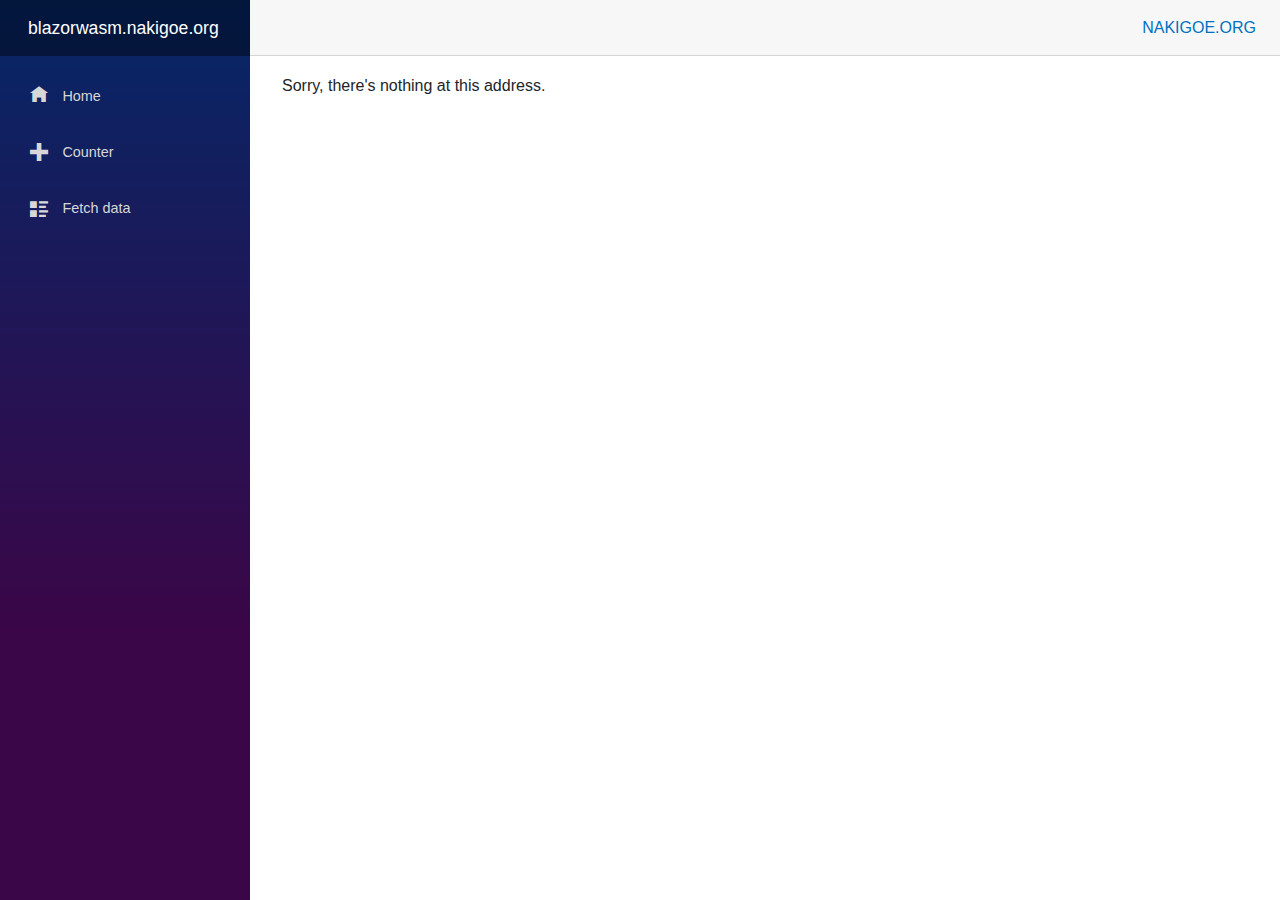
<file: index.html>
<!DOCTYPE html><html lang="en"><head>
    <script src="https://www.w3counter.com/tracker.js?id=142905"></script>
    <meta charset="utf-8"/>
    <meta name="viewport" content="width=device-width, initial-scale=1.0, maximum-scale=5.0"/>
    <title>Blazor WebAssembly .NET 8 Starting Template</title>
    <meta name="description" content="Blazor WebAssembly .NET 7 production-ready starting template, coming from GitHub Actions and Vercel. Compression, linking, pre-rendering and analytics enabled."/>
    <base href="/"/>
    <link href="css/styles.css" rel="stylesheet"/><!-- GLOBAL user defined styles go into that file -->
    <link href="css/bootstrap/bootstrap.min.css" rel="stylesheet"/>
    <link href="css/app.css" rel="stylesheet"/>
    <link href="nakigoe.styles.css" rel="stylesheet"/>
    <link rel="image_src" href="https://nakigoe.org/_SRC/nakigoe-academy-night-2048.jpg" type="image/jpeg"/>
    <meta name="image_width" content="2048"/>
    <meta name="image_height" content="2048"/>
    <meta property="og:image:secure_url" content="https://nakigoe.org/_SRC/nakigoe-academy-night-2048.jpg"/>
    <meta property="og:image" content="https://nakigoe.org/_SRC/nakigoe-academy-night-2048.jpg"/>
    <meta property="og:image:type" content="image/jpeg"/>
    <meta property="og:image:width" content="2048"/>
    <meta property="og:image:height" content="2048"/>
    <meta name="theme-color" content="#260040"/>
    <meta name="apple-mobile-web-app-status-bar-style" content="#260040"/>
    <meta name="msapplication-navbutton-color" content="#260040"/>
    <meta name="msapplication-TileColor" content="#260040"/>
    <meta name="msapplication-TileImage" content="_SVG/icon.svg"/>
    <link rel="icon" href="_SVG/icon.svg" sizes="any" type="image/svg+xml"/>
    <link rel="apple-touch-icon-precomposed" href="_SVG/icon.svg" sizes="any" type="image/svg+xml"/>
    <link rel="apple-touch-startup-image" href="_SVG/icon.svg" type="image/svg+xml"/>
    <link rel="canonical" href="https://blazorwasm.nakigoe.org"/>
    <link rel="preload" href="_framework/blazor.boot.json" as="fetch" crossorigin="use-credentials"/>
    <link rel="prefetch" href="_framework/dotnet.native.wasm" as="fetch" crossorigin="anonymous"/>

<!-- %%-PRERENDERING-HEADOUTLET-BEGIN-%% -->
<title>NAKIGOE.ORG Proudly Presents</title>
<!-- %%-PRERENDERING-HEADOUTLET-END-%% -->
</head>

<body>
    <div id="app">
        <svg class="loading-progress">
            <circle r="40%" cx="50%" cy="50%">
            <circle r="40%" cx="50%" cy="50%">
        </circle></circle></svg>
        <div class="loading-progress-text"></div>
    
<!-- %%-PRERENDERING-BEGIN-%% -->
<div style="opacity: 0; position: fixed; z-index: -1; top: 0; left: 0; bottom: 0; right: 0;">
    <div class="page" b-ls9dz0bxd1><div class="sidebar" b-ls9dz0bxd1><div class="top-row ps-3 navbar navbar-dark" b-261mf4kk63><div class="container-fluid" b-261mf4kk63><a class="navbar-brand" href b-261mf4kk63>blazorwasm.nakigoe.org</a>
        <button title="Navigation menu" class="navbar-toggler" b-261mf4kk63><span class="navbar-toggler-icon" b-261mf4kk63></span></button></div></div>

<div class="collapse nav-scrollable" b-261mf4kk63><nav class="flex-column" b-261mf4kk63><div class="nav-item px-3" b-261mf4kk63><a href="" class="nav-link active" aria-current="page"><span class="oi oi-home" aria-hidden="true" b-261mf4kk63></span> Home
            </a></div>
        <div class="nav-item px-3" b-261mf4kk63><a href="counter" class="nav-link"><span class="oi oi-plus" aria-hidden="true" b-261mf4kk63></span> Counter
            </a></div>
        <div class="nav-item px-3" b-261mf4kk63><a href="fetchdata" class="nav-link"><span class="oi oi-list-rich" aria-hidden="true" b-261mf4kk63></span> Fetch data
            </a></div></nav></div></div>

    <main b-ls9dz0bxd1><div class="top-row px-4" b-ls9dz0bxd1><a href="https://nakigoe.org" target="_blank" b-ls9dz0bxd1>NAKIGOE.ORG</a></div>

        <article class="content px-4" b-ls9dz0bxd1>

<h1>Blazor WebAssembly Production-Ready Template</h1>

<p>Welcome to NAKIGOE.ORG starting template project!</p>
<ul><li>.NET 8 Blazor WebAssembly improved, production-ready template</li>
    <li>Bootstrap 5.3</li>
    <li>Open Iconic font</li>
    <li>BlazorWasmPreRendering.Build</li></ul>

<div class="alert alert-secondary mt-4"><p><span class="oi oi-pencil me-2" aria-hidden="true"></span>
        <strong>How is Blazor WebAssembly working for you?</strong></p>
    <p><span>
            ⭐ The website and GitHub Actions source code:
            <a target="_blank" class="font-weight-bold link-dark text-nowrap" href="https://github.com/nakigoe/blazorwasm">github.com/nakigoe/blazorwasm</a></span></p></div>

<div class="alert alert-success mt-4"><p>💎 Cast an eye upon <a class="font-weight-black link-dark" href="https://nakigoe.org/_PDF/CV-en.pdf" target="_blank">my skill list</a></p>


<p>⭐ See my other repositories on GitHub and add stars ⭐: <a class="font-weight-black link-dark" href="https://github.com/nakigoe" target="_blank">github.com/nakigoe</a></p>

<p>💲💲 <strong>Donate to the student to fund a study abroad and a new laptop:</strong> <a class="font-weight-black link-dark" href="https://nakigoe.org" target="_blank">nakigoe.org/en/donate</a></p></div></article></main></div>
        

</div>
<!-- %%-PRERENDERING-END-%% -->
</div>

    <div id="blazor-error-ui">
        An unhandled error has occurred.
        <a href="" class="reload">Reload</a>
        <a class="dismiss">🗙</a>
    </div>

    <script src="_framework/blazor.webassembly.js" autostart="false"></script>
    <script type="module">
      import { BrotliDecode } from './decode.min.js';
      Blazor.start({
        webAssembly: {
          loadBootResource: function (type, name, defaultUri, integrity) {
            if (type !== 'dotnetjs' && location.hostname !== 'localhost' && type !== 'configuration' && type !== 'manifest') {
              return (async function () {
                const response = await fetch(defaultUri + '.br', { cache: 'no-cache' });
                if (!response.ok) {
                  throw new Error(response.statusText);
                }
                const originalResponseBuffer = await response.arrayBuffer();
                const originalResponseArray = new Int8Array(originalResponseBuffer);
                const decompressedResponseArray = BrotliDecode(originalResponseArray);
                const contentType = type === 
                  'dotnetwasm' ? 'application/wasm' : 'application/octet-stream';
                return new Response(decompressedResponseArray, 
                  { headers: { 'content-type': contentType } });
              })();
            }
          }
        }
      });
    </script>




</body></html>
</file>
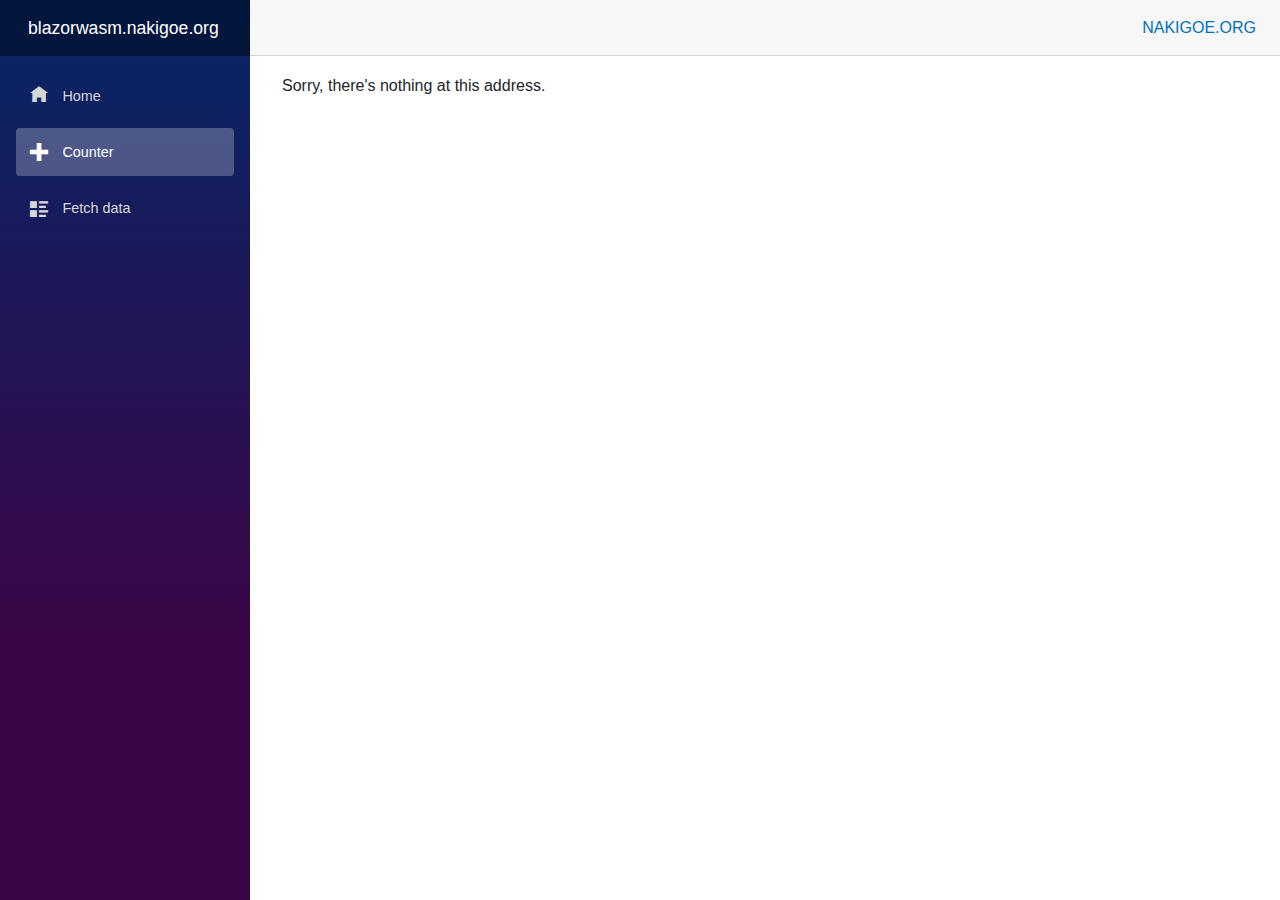
<file: counter/index.html>
<!DOCTYPE html><html lang="en"><head>
    <script src="https://www.w3counter.com/tracker.js?id=142905"></script>
    <meta charset="utf-8"/>
    <meta name="viewport" content="width=device-width, initial-scale=1.0, maximum-scale=5.0"/>
    <title>Blazor WebAssembly .NET 8 Starting Template</title>
    <meta name="description" content="Blazor WebAssembly .NET 7 production-ready starting template, coming from GitHub Actions and Vercel. Compression, linking, pre-rendering and analytics enabled."/>
    <base href="/"/>
    <link href="css/styles.css" rel="stylesheet"/><!-- GLOBAL user defined styles go into that file -->
    <link href="css/bootstrap/bootstrap.min.css" rel="stylesheet"/>
    <link href="css/app.css" rel="stylesheet"/>
    <link href="nakigoe.styles.css" rel="stylesheet"/>
    <link rel="image_src" href="https://nakigoe.org/_SRC/nakigoe-academy-night-2048.jpg" type="image/jpeg"/>
    <meta name="image_width" content="2048"/>
    <meta name="image_height" content="2048"/>
    <meta property="og:image:secure_url" content="https://nakigoe.org/_SRC/nakigoe-academy-night-2048.jpg"/>
    <meta property="og:image" content="https://nakigoe.org/_SRC/nakigoe-academy-night-2048.jpg"/>
    <meta property="og:image:type" content="image/jpeg"/>
    <meta property="og:image:width" content="2048"/>
    <meta property="og:image:height" content="2048"/>
    <meta name="theme-color" content="#260040"/>
    <meta name="apple-mobile-web-app-status-bar-style" content="#260040"/>
    <meta name="msapplication-navbutton-color" content="#260040"/>
    <meta name="msapplication-TileColor" content="#260040"/>
    <meta name="msapplication-TileImage" content="_SVG/icon.svg"/>
    <link rel="icon" href="_SVG/icon.svg" sizes="any" type="image/svg+xml"/>
    <link rel="apple-touch-icon-precomposed" href="_SVG/icon.svg" sizes="any" type="image/svg+xml"/>
    <link rel="apple-touch-startup-image" href="_SVG/icon.svg" type="image/svg+xml"/>
    <link rel="canonical" href="https://blazorwasm.nakigoe.org"/>
    <link rel="preload" href="_framework/blazor.boot.json" as="fetch" crossorigin="use-credentials"/>
    <link rel="prefetch" href="_framework/dotnet.native.wasm" as="fetch" crossorigin="anonymous"/>

<!-- %%-PRERENDERING-HEADOUTLET-BEGIN-%% -->
<title>Counter</title>
<!-- %%-PRERENDERING-HEADOUTLET-END-%% -->
</head>

<body>
    <div id="app">
        <svg class="loading-progress">
            <circle r="40%" cx="50%" cy="50%">
            <circle r="40%" cx="50%" cy="50%">
        </circle></circle></svg>
        <div class="loading-progress-text"></div>
    
<!-- %%-PRERENDERING-BEGIN-%% -->
<div style="opacity: 0; position: fixed; z-index: -1; top: 0; left: 0; bottom: 0; right: 0;">
    <div class="page" b-ls9dz0bxd1><div class="sidebar" b-ls9dz0bxd1><div class="top-row ps-3 navbar navbar-dark" b-261mf4kk63><div class="container-fluid" b-261mf4kk63><a class="navbar-brand" href b-261mf4kk63>blazorwasm.nakigoe.org</a>
        <button title="Navigation menu" class="navbar-toggler" b-261mf4kk63><span class="navbar-toggler-icon" b-261mf4kk63></span></button></div></div>

<div class="collapse nav-scrollable" b-261mf4kk63><nav class="flex-column" b-261mf4kk63><div class="nav-item px-3" b-261mf4kk63><a href="" class="nav-link"><span class="oi oi-home" aria-hidden="true" b-261mf4kk63></span> Home
            </a></div>
        <div class="nav-item px-3" b-261mf4kk63><a href="counter" class="nav-link active" aria-current="page"><span class="oi oi-plus" aria-hidden="true" b-261mf4kk63></span> Counter
            </a></div>
        <div class="nav-item px-3" b-261mf4kk63><a href="fetchdata" class="nav-link"><span class="oi oi-list-rich" aria-hidden="true" b-261mf4kk63></span> Fetch data
            </a></div></nav></div></div>

    <main b-ls9dz0bxd1><div class="top-row px-4" b-ls9dz0bxd1><a href="https://nakigoe.org" target="_blank" b-ls9dz0bxd1>NAKIGOE.ORG</a></div>

        <article class="content px-4" b-ls9dz0bxd1>

<h1>Counter</h1>

<p role="status">Current count: 0</p>

<button class="btn btn-primary">Click me</button></article></main></div>
        

</div>
<!-- %%-PRERENDERING-END-%% -->
</div>

    <div id="blazor-error-ui">
        An unhandled error has occurred.
        <a href="" class="reload">Reload</a>
        <a class="dismiss">🗙</a>
    </div>

    <script src="_framework/blazor.webassembly.js" autostart="false"></script>
    <script type="module">
      import { BrotliDecode } from './decode.min.js';
      Blazor.start({
        webAssembly: {
          loadBootResource: function (type, name, defaultUri, integrity) {
            if (type !== 'dotnetjs' && location.hostname !== 'localhost' && type !== 'configuration' && type !== 'manifest') {
              return (async function () {
                const response = await fetch(defaultUri + '.br', { cache: 'no-cache' });
                if (!response.ok) {
                  throw new Error(response.statusText);
                }
                const originalResponseBuffer = await response.arrayBuffer();
                const originalResponseArray = new Int8Array(originalResponseBuffer);
                const decompressedResponseArray = BrotliDecode(originalResponseArray);
                const contentType = type === 
                  'dotnetwasm' ? 'application/wasm' : 'application/octet-stream';
                return new Response(decompressedResponseArray, 
                  { headers: { 'content-type': contentType } });
              })();
            }
          }
        }
      });
    </script>




</body></html>
</file>
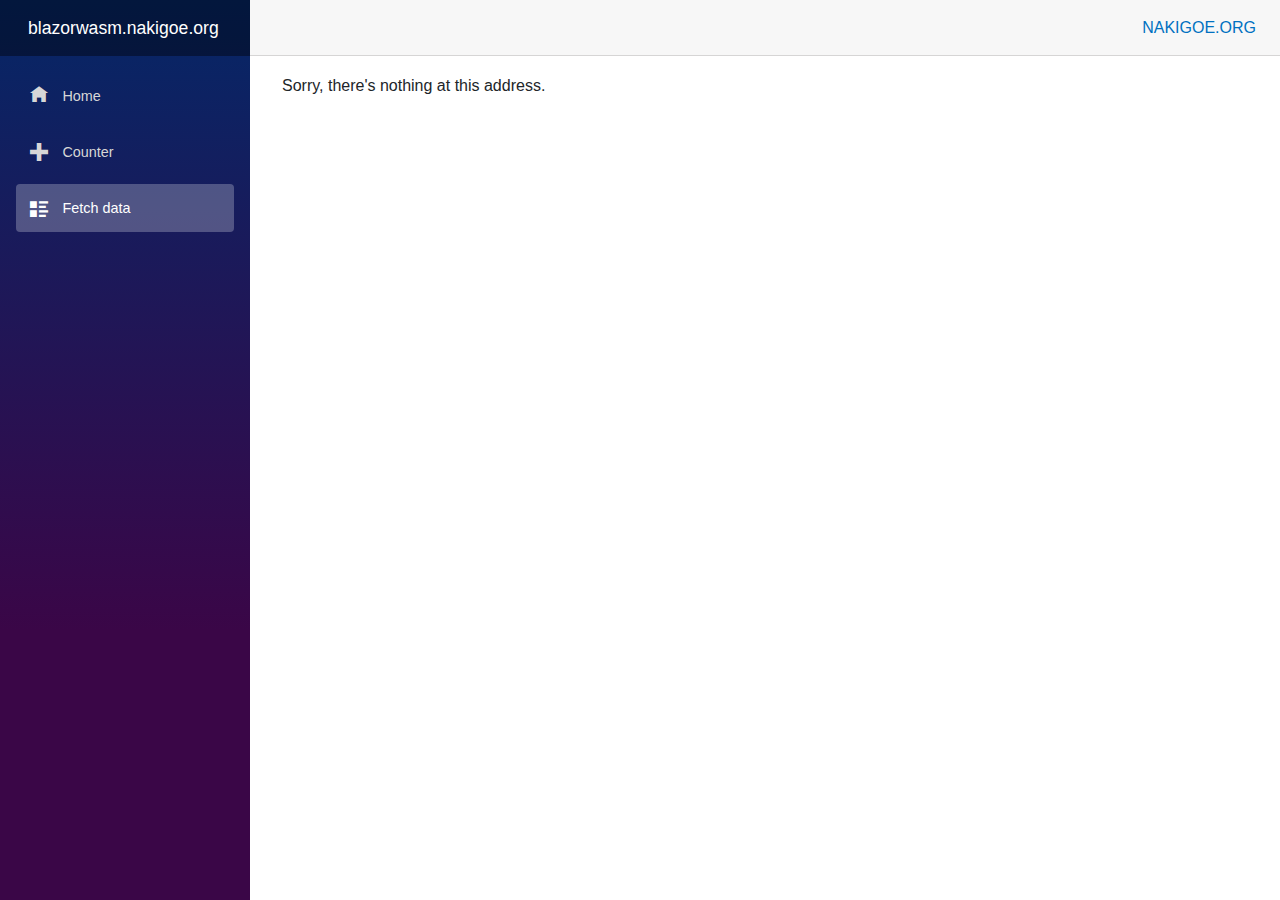
<file: fetchdata/index.html>
<!DOCTYPE html><html lang="en"><head>
    <script src="https://www.w3counter.com/tracker.js?id=142905"></script>
    <meta charset="utf-8"/>
    <meta name="viewport" content="width=device-width, initial-scale=1.0, maximum-scale=5.0"/>
    <title>Blazor WebAssembly .NET 8 Starting Template</title>
    <meta name="description" content="Blazor WebAssembly .NET 7 production-ready starting template, coming from GitHub Actions and Vercel. Compression, linking, pre-rendering and analytics enabled."/>
    <base href="/"/>
    <link href="css/styles.css" rel="stylesheet"/><!-- GLOBAL user defined styles go into that file -->
    <link href="css/bootstrap/bootstrap.min.css" rel="stylesheet"/>
    <link href="css/app.css" rel="stylesheet"/>
    <link href="nakigoe.styles.css" rel="stylesheet"/>
    <link rel="image_src" href="https://nakigoe.org/_SRC/nakigoe-academy-night-2048.jpg" type="image/jpeg"/>
    <meta name="image_width" content="2048"/>
    <meta name="image_height" content="2048"/>
    <meta property="og:image:secure_url" content="https://nakigoe.org/_SRC/nakigoe-academy-night-2048.jpg"/>
    <meta property="og:image" content="https://nakigoe.org/_SRC/nakigoe-academy-night-2048.jpg"/>
    <meta property="og:image:type" content="image/jpeg"/>
    <meta property="og:image:width" content="2048"/>
    <meta property="og:image:height" content="2048"/>
    <meta name="theme-color" content="#260040"/>
    <meta name="apple-mobile-web-app-status-bar-style" content="#260040"/>
    <meta name="msapplication-navbutton-color" content="#260040"/>
    <meta name="msapplication-TileColor" content="#260040"/>
    <meta name="msapplication-TileImage" content="_SVG/icon.svg"/>
    <link rel="icon" href="_SVG/icon.svg" sizes="any" type="image/svg+xml"/>
    <link rel="apple-touch-icon-precomposed" href="_SVG/icon.svg" sizes="any" type="image/svg+xml"/>
    <link rel="apple-touch-startup-image" href="_SVG/icon.svg" type="image/svg+xml"/>
    <link rel="canonical" href="https://blazorwasm.nakigoe.org"/>
    <link rel="preload" href="_framework/blazor.boot.json" as="fetch" crossorigin="use-credentials"/>
    <link rel="prefetch" href="_framework/dotnet.native.wasm" as="fetch" crossorigin="anonymous"/>

<!-- %%-PRERENDERING-HEADOUTLET-BEGIN-%% -->
<title>Weather forecast</title>
<!-- %%-PRERENDERING-HEADOUTLET-END-%% -->
</head>

<body>
    <div id="app">
        <svg class="loading-progress">
            <circle r="40%" cx="50%" cy="50%">
            <circle r="40%" cx="50%" cy="50%">
        </circle></circle></svg>
        <div class="loading-progress-text"></div>
    
<!-- %%-PRERENDERING-BEGIN-%% -->
<div style="opacity: 0; position: fixed; z-index: -1; top: 0; left: 0; bottom: 0; right: 0;">
    <div class="page" b-ls9dz0bxd1><div class="sidebar" b-ls9dz0bxd1><div class="top-row ps-3 navbar navbar-dark" b-261mf4kk63><div class="container-fluid" b-261mf4kk63><a class="navbar-brand" href b-261mf4kk63>blazorwasm.nakigoe.org</a>
        <button title="Navigation menu" class="navbar-toggler" b-261mf4kk63><span class="navbar-toggler-icon" b-261mf4kk63></span></button></div></div>

<div class="collapse nav-scrollable" b-261mf4kk63><nav class="flex-column" b-261mf4kk63><div class="nav-item px-3" b-261mf4kk63><a href="" class="nav-link"><span class="oi oi-home" aria-hidden="true" b-261mf4kk63></span> Home
            </a></div>
        <div class="nav-item px-3" b-261mf4kk63><a href="counter" class="nav-link"><span class="oi oi-plus" aria-hidden="true" b-261mf4kk63></span> Counter
            </a></div>
        <div class="nav-item px-3" b-261mf4kk63><a href="fetchdata" class="nav-link active" aria-current="page"><span class="oi oi-list-rich" aria-hidden="true" b-261mf4kk63></span> Fetch data
            </a></div></nav></div></div>

    <main b-ls9dz0bxd1><div class="top-row px-4" b-ls9dz0bxd1><a href="https://nakigoe.org" target="_blank" b-ls9dz0bxd1>NAKIGOE.ORG</a></div>

        <article class="content px-4" b-ls9dz0bxd1>

<h1>Weather forecast</h1>

<p>This component demonstrates fetching data from the server.</p><table class="table"><thead><tr><th>Date</th>
                <th>Temp. (C)</th>
                <th>Temp. (F)</th>
                <th>Summary</th></tr></thead>
        <tbody><tr><td>1/6/2022</td>
                    <td>1</td>
                    <td>33</td>
                    <td>Freezing</td></tr><tr><td>1/7/2022</td>
                    <td>14</td>
                    <td>57</td>
                    <td>Bracing</td></tr><tr><td>1/8/2022</td>
                    <td>-13</td>
                    <td>9</td>
                    <td>Freezing</td></tr><tr><td>1/9/2022</td>
                    <td>-16</td>
                    <td>4</td>
                    <td>Balmy</td></tr><tr><td>1/10/2022</td>
                    <td>-2</td>
                    <td>29</td>
                    <td>Chilly</td></tr></tbody></table></article></main></div>
        

</div>
<!-- %%-PRERENDERING-END-%% -->
</div>

    <div id="blazor-error-ui">
        An unhandled error has occurred.
        <a href="" class="reload">Reload</a>
        <a class="dismiss">🗙</a>
    </div>

    <script src="_framework/blazor.webassembly.js" autostart="false"></script>
    <script type="module">
      import { BrotliDecode } from './decode.min.js';
      Blazor.start({
        webAssembly: {
          loadBootResource: function (type, name, defaultUri, integrity) {
            if (type !== 'dotnetjs' && location.hostname !== 'localhost' && type !== 'configuration' && type !== 'manifest') {
              return (async function () {
                const response = await fetch(defaultUri + '.br', { cache: 'no-cache' });
                if (!response.ok) {
                  throw new Error(response.statusText);
                }
                const originalResponseBuffer = await response.arrayBuffer();
                const originalResponseArray = new Int8Array(originalResponseBuffer);
                const decompressedResponseArray = BrotliDecode(originalResponseArray);
                const contentType = type === 
                  'dotnetwasm' ? 'application/wasm' : 'application/octet-stream';
                return new Response(decompressedResponseArray, 
                  { headers: { 'content-type': contentType } });
              })();
            }
          }
        }
      });
    </script>




</body></html>
</file>
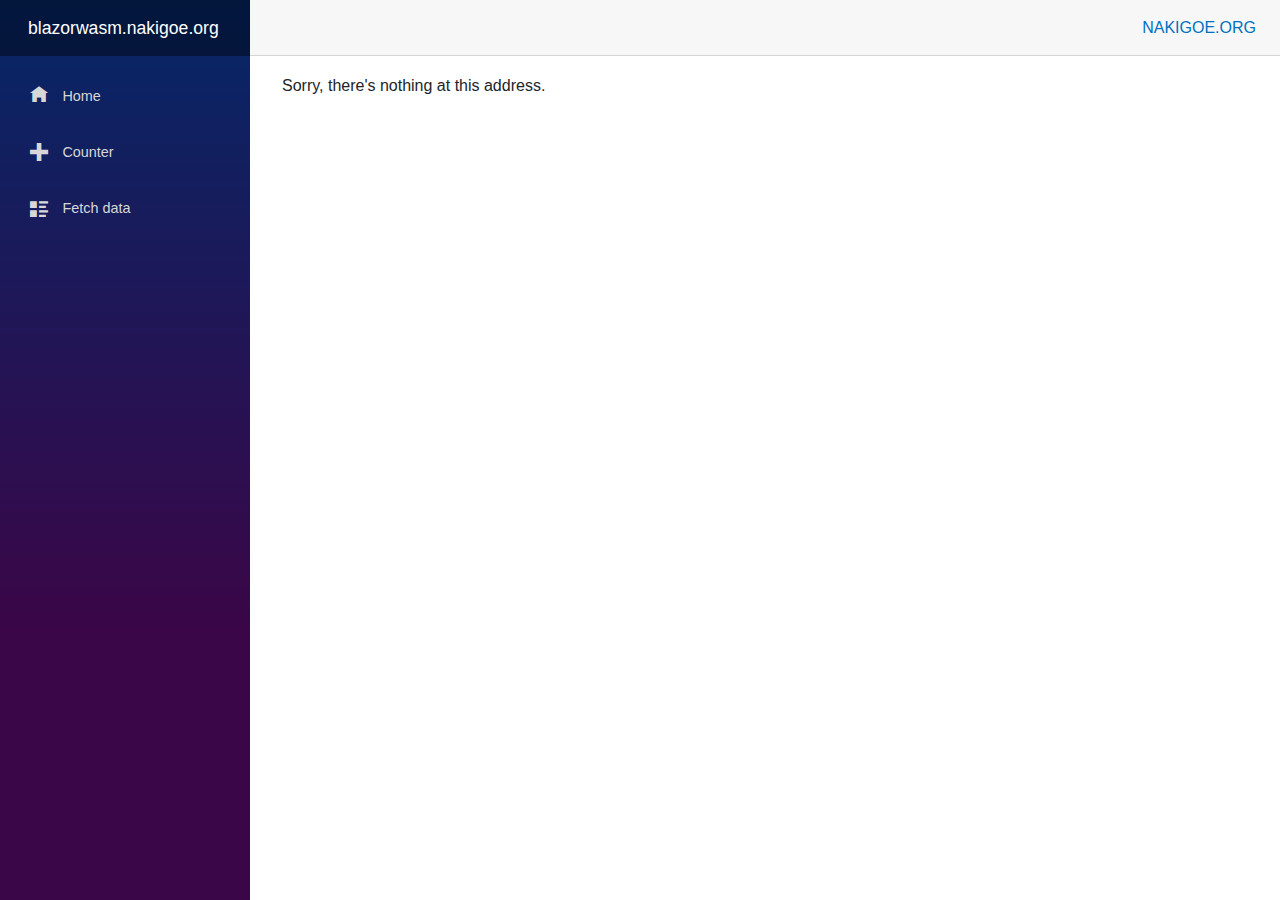
<file: wwwroot/index.html>
<!DOCTYPE html>
<html lang="en">

<head>
    <script src="https://www.w3counter.com/tracker.js?id=142905"></script>
    <meta charset="utf-8">
    <meta name="viewport" content="width=device-width, initial-scale=1.0, maximum-scale=5.0">
    <title>Blazor WebAssembly .NET 8 Starting Template</title>
    <meta name="description" content="Blazor WebAssembly .NET 7 production-ready starting template, coming from GitHub Actions and Vercel. Compression, linking, pre-rendering and analytics enabled.">
    <base href="/">
    <link href="css/styles.css" rel="stylesheet"><!-- GLOBAL user defined styles go into that file -->
    <link href="css/bootstrap/bootstrap.min.css" rel="stylesheet">
    <link href="css/app.css" rel="stylesheet">
    <link href="nakigoe.styles.css" rel="stylesheet">
    <link rel="image_src" href="https://nakigoe.org/_SRC/nakigoe-academy-night-2048.jpg" type="image/jpeg">
    <meta name="image_width" content="2048">
    <meta name="image_height" content="2048">
    <meta property="og:image:secure_url" content="https://nakigoe.org/_SRC/nakigoe-academy-night-2048.jpg">
    <meta property="og:image" content="https://nakigoe.org/_SRC/nakigoe-academy-night-2048.jpg">
    <meta property="og:image:type" content="image/jpeg">
    <meta property="og:image:width" content="2048">
    <meta property="og:image:height" content="2048">
    <meta name="theme-color" content="#260040">
    <meta name="apple-mobile-web-app-status-bar-style" content="#260040">
    <meta name="msapplication-navbutton-color" content="#260040">
    <meta name="msapplication-TileColor" content="#260040">
    <meta name="msapplication-TileImage" content="_SVG/icon.svg">
    <link rel="icon" href="_SVG/icon.svg" sizes="any" type="image/svg+xml">
    <link rel="apple-touch-icon-precomposed" href="_SVG/icon.svg" sizes="any" type="image/svg+xml">
    <link rel="apple-touch-startup-image" href="_SVG/icon.svg" type="image/svg+xml">
    <link rel="canonical" href="https://blazorwasm.nakigoe.org">
    <link rel="preload" href="_framework/blazor.boot.json" as="fetch" crossorigin="use-credentials">
    <link rel="prefetch" href="_framework/dotnet.native.wasm" as="fetch" crossorigin="anonymous">
</head>

<body>
    <div id="app">
        <svg class="loading-progress">
            <circle r="40%" cx="50%" cy="50%">
            <circle r="40%" cx="50%" cy="50%">
        </svg>
        <div class="loading-progress-text"></div>
    </div>

    <div id="blazor-error-ui">
        An unhandled error has occurred.
        <a href="" class="reload">Reload</a>
        <a class="dismiss">🗙</a>
    </div>

    <script src="_framework/blazor.webassembly.js" autostart="false"></script>
    <script type="module">
      import { BrotliDecode } from './decode.min.js';
      Blazor.start({
        webAssembly: {
          loadBootResource: function (type, name, defaultUri, integrity) {
            if (type !== 'dotnetjs' && location.hostname !== 'localhost' && type !== 'configuration' && type !== 'manifest') {
              return (async function () {
                const response = await fetch(defaultUri + '.br', { cache: 'no-cache' });
                if (!response.ok) {
                  throw new Error(response.statusText);
                }
                const originalResponseBuffer = await response.arrayBuffer();
                const originalResponseArray = new Int8Array(originalResponseBuffer);
                const decompressedResponseArray = BrotliDecode(originalResponseArray);
                const contentType = type === 
                  'dotnetwasm' ? 'application/wasm' : 'application/octet-stream';
                return new Response(decompressedResponseArray, 
                  { headers: { 'content-type': contentType } });
              })();
            }
          }
        }
      });
    </script>

</body>

</html>
</file>
<file: css/styles.css>
button, .nav-item a {
    user-select: none !important;
}
</file>
<file: nakigoe.styles.css>
/* /Components/NavMenu.razor.rz.scp.css */
.navbar-toggler[b-261mf4kk63] {
    background-color: rgba(255, 255, 255, 0.1);
}

.top-row[b-261mf4kk63] {
    height: 3.5rem;
    background-color: rgba(0,0,0,0.4);
}

.navbar-brand[b-261mf4kk63] {
    font-size: 1.1rem;
}

.oi[b-261mf4kk63] {
    width: 2rem;
    font-size: 1.1rem;
    vertical-align: text-top;
    margin-left: 0.9rem;
}

.oi-home[b-261mf4kk63] {
    top: -2px;
}

.nav-item[b-261mf4kk63] {
    font-size: 0.9rem;
    padding-bottom: 0.5rem;
}

    .nav-item:first-of-type[b-261mf4kk63] {
        padding-top: 1rem;
    }

    .nav-item:last-of-type[b-261mf4kk63] {
        padding-bottom: 1rem;
    }

    .nav-item[b-261mf4kk63]  a {
        color: #d7d7d7;
        border-radius: 4px;
        height: 3rem;
        display: flex;
        align-items: center;
        line-height: 3rem;
    }

.nav-item[b-261mf4kk63]  a.active {
    background-color: rgba(255,255,255,0.25);
    color: white;
}

.nav-item[b-261mf4kk63]  a:hover {
    background-color: rgba(255,255,255,0.1);
    color: white;
}

@media (min-width: 641px) {
    .navbar-toggler[b-261mf4kk63] {
        display: none;
    }

    .collapse[b-261mf4kk63] {
        /* Never collapse the sidebar for wide screens */
        display: block;
    }
    
    .nav-scrollable[b-261mf4kk63] {
        /* Allow sidebar to scroll for tall menus */
        height: calc(100vh - 3.5rem);
        overflow-y: auto;
    }
}
/* /Layouts/MainLayout.razor.rz.scp.css */
.page[b-ls9dz0bxd1] {
    position: relative;
    display: flex;
    flex-direction: column;
}

main[b-ls9dz0bxd1] {
    flex: 1;
}

.sidebar[b-ls9dz0bxd1] {
    background-image: linear-gradient(180deg, rgb(5, 39, 103) 0%, #3a0647 70%);
}

.top-row[b-ls9dz0bxd1] {
    background-color: #f7f7f7;
    border-bottom: 1px solid #d6d5d5;
    justify-content: flex-end;
    height: 3.5rem;
    display: flex;
    align-items: center;
}

    .top-row[b-ls9dz0bxd1]  a, .top-row[b-ls9dz0bxd1]  .btn-link {
        white-space: nowrap;
        margin-left: 1.5rem;
        text-decoration: none;
    }

    .top-row[b-ls9dz0bxd1]  a:hover, .top-row[b-ls9dz0bxd1]  .btn-link:hover {
        text-decoration: underline;
    }

    .top-row[b-ls9dz0bxd1]  a:first-child {
        overflow: hidden;
        text-overflow: ellipsis;
    }

@media (max-width: 640.98px) {
    .top-row:not(.auth)[b-ls9dz0bxd1] {
        display: none;
    }

    .top-row.auth[b-ls9dz0bxd1] {
        justify-content: space-between;
    }

    .top-row[b-ls9dz0bxd1]  a, .top-row[b-ls9dz0bxd1]  .btn-link {
        margin-left: 0;
    }
}

@media (min-width: 641px) {
    .page[b-ls9dz0bxd1] {
        flex-direction: row;
    }

    .sidebar[b-ls9dz0bxd1] {
        width: 250px;
        height: 100vh;
        position: sticky;
        top: 0;
    }

    .top-row[b-ls9dz0bxd1] {
        position: sticky;
        top: 0;
        z-index: 1;
    }

    .top-row.auth[b-ls9dz0bxd1]  a:first-child {
        flex: 1;
        text-align: right;
        width: 0;
    }

    .top-row[b-ls9dz0bxd1], article[b-ls9dz0bxd1] {
        padding-left: 2rem !important;
        padding-right: 1.5rem !important;
    }
}
</file>
<file: wwwroot/css/styles.css>
button, .nav-item a {
    user-select: none !important;
}
</file>
<file: css/app.css>
@import url('open-iconic/font/css/open-iconic-bootstrap.min.css');

html, body {
    font-family: 'Helvetica Neue', Helvetica, Arial, sans-serif;
}

h1:focus {
    outline: none;
}

a, .btn-link {
    color: #0071c1;
}

.btn-primary {
    color: #fff;
    background-color: #1b6ec2;
    border-color: #1861ac;
}

.btn:focus, .btn:active:focus, .btn-link.nav-link:focus, .form-control:focus, .form-check-input:focus {
  box-shadow: 0 0 0 0.1rem white, 0 0 0 0.25rem #258cfb;
}

.content {
    padding-top: 1.1rem;
}

.valid.modified:not([type=checkbox]) {
    outline: 1px solid #26b050;
}

.invalid {
    outline: 1px solid red;
}

.validation-message {
    color: red;
}

#blazor-error-ui {
    background: lightyellow;
    bottom: 0;
    box-shadow: 0 -1px 2px rgba(0, 0, 0, 0.2);
    display: none;
    left: 0;
    padding: 0.6rem 1.25rem 0.7rem 1.25rem;
    position: fixed;
    width: 100%;
    z-index: 1000;
}

    #blazor-error-ui .dismiss {
        cursor: pointer;
        position: absolute;
        right: 0.75rem;
        top: 0.5rem;
    }

.blazor-error-boundary {
    background: url([data-uri]) no-repeat 1rem/1.8rem, #b32121;
    padding: 1rem 1rem 1rem 3.7rem;
    color: white;
}

    .blazor-error-boundary::after {
        content: "An error has occurred."
    }

.loading-progress {
    position: relative;
    display: block;
    width: 8rem;
    height: 8rem;
    margin: 20vh auto 1rem auto;
}

    .loading-progress circle {
        fill: none;
        stroke: #e0e0e0;
        stroke-width: 0.6rem;
        transform-origin: 50% 50%;
        transform: rotate(-90deg);
    }

        .loading-progress circle:last-child {
            stroke: #1b6ec2;
            stroke-dasharray: calc(3.141 * var(--blazor-load-percentage, 0%) * 0.8), 500%;
            transition: stroke-dasharray 0.05s ease-in-out;
        }

.loading-progress-text {
    position: absolute;
    text-align: center;
    font-weight: bold;
    inset: calc(20vh + 3.25rem) 0 auto 0.2rem;
}

    .loading-progress-text:after {
        content: var(--blazor-load-percentage-text, "Loading");
    }
</file>
<file: wwwroot/css/app.css>
@import url('open-iconic/font/css/open-iconic-bootstrap.min.css');

html, body {
    font-family: 'Helvetica Neue', Helvetica, Arial, sans-serif;
}

h1:focus {
    outline: none;
}

a, .btn-link {
    color: #0071c1;
}

.btn-primary {
    color: #fff;
    background-color: #1b6ec2;
    border-color: #1861ac;
}

.btn:focus, .btn:active:focus, .btn-link.nav-link:focus, .form-control:focus, .form-check-input:focus {
  box-shadow: 0 0 0 0.1rem white, 0 0 0 0.25rem #258cfb;
}

.content {
    padding-top: 1.1rem;
}

.valid.modified:not([type=checkbox]) {
    outline: 1px solid #26b050;
}

.invalid {
    outline: 1px solid red;
}

.validation-message {
    color: red;
}

#blazor-error-ui {
    background: lightyellow;
    bottom: 0;
    box-shadow: 0 -1px 2px rgba(0, 0, 0, 0.2);
    display: none;
    left: 0;
    padding: 0.6rem 1.25rem 0.7rem 1.25rem;
    position: fixed;
    width: 100%;
    z-index: 1000;
}

    #blazor-error-ui .dismiss {
        cursor: pointer;
        position: absolute;
        right: 0.75rem;
        top: 0.5rem;
    }

.blazor-error-boundary {
    background: url([data-uri]) no-repeat 1rem/1.8rem, #b32121;
    padding: 1rem 1rem 1rem 3.7rem;
    color: white;
}

    .blazor-error-boundary::after {
        content: "An error has occurred."
    }

.loading-progress {
    position: relative;
    display: block;
    width: 8rem;
    height: 8rem;
    margin: 20vh auto 1rem auto;
}

    .loading-progress circle {
        fill: none;
        stroke: #e0e0e0;
        stroke-width: 0.6rem;
        transform-origin: 50% 50%;
        transform: rotate(-90deg);
    }

        .loading-progress circle:last-child {
            stroke: #1b6ec2;
            stroke-dasharray: calc(3.141 * var(--blazor-load-percentage, 0%) * 0.8), 500%;
            transition: stroke-dasharray 0.05s ease-in-out;
        }

.loading-progress-text {
    position: absolute;
    text-align: center;
    font-weight: bold;
    inset: calc(20vh + 3.25rem) 0 auto 0.2rem;
}

    .loading-progress-text:after {
        content: var(--blazor-load-percentage-text, "Loading");
    }
</file>
